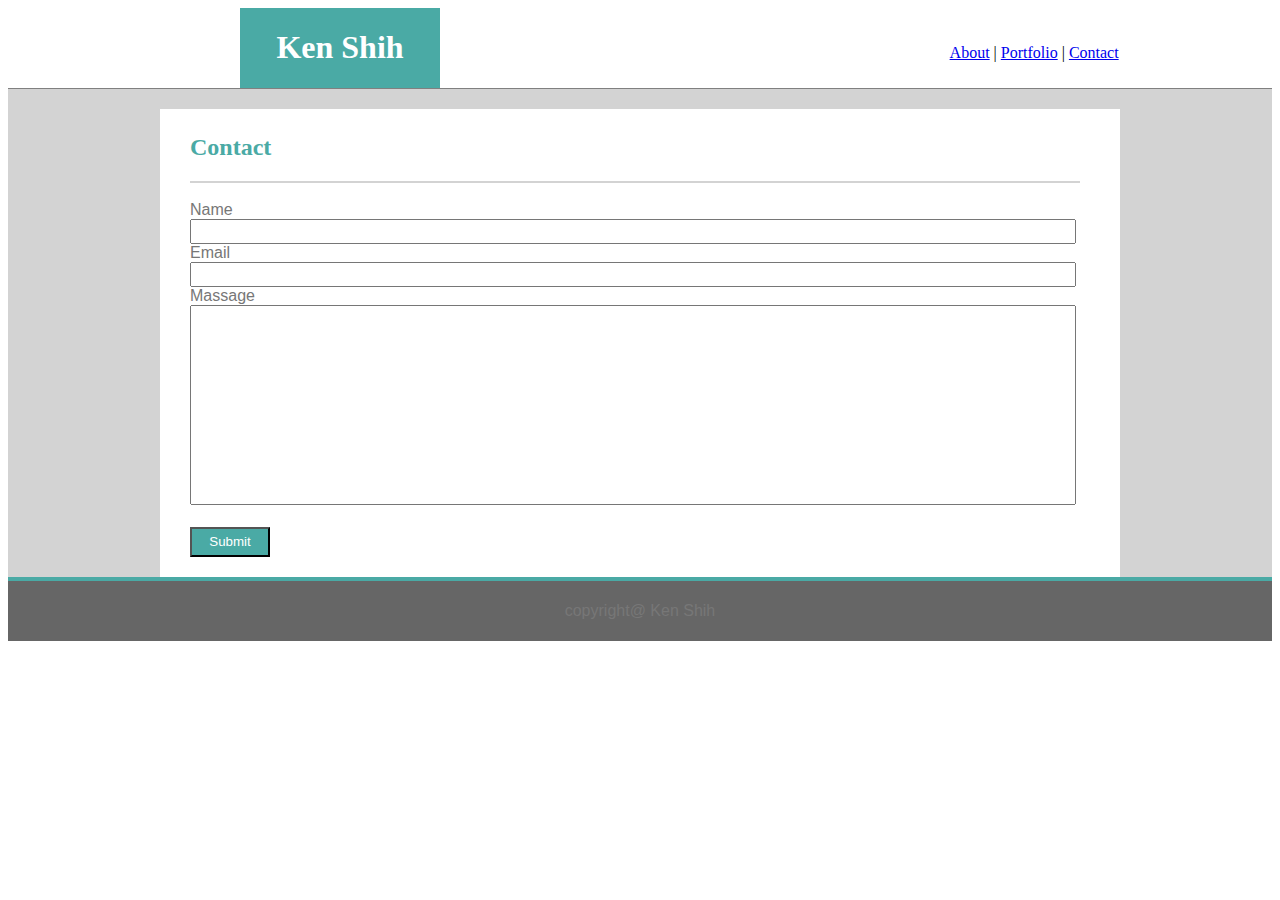
<file: contact.html>
<!DOCTYPE html>
<html lang="en">

<head>
    <meta charset="UTF-8">
    <meta name="viewport" content="width=device-width, initial-scale=1.0">
    <meta http-equiv="X-UA-Compatible" content="ie=edge">
    <title>Content</title>
    <link rel="stylesheet" type="text/css" href="assets/css/style.css">
</head>

<body>
    <div class="topnav">
        <div class="leftNav">
            <h1>Ken Shih</h1>
        </div>
        <div class="rightNav">
            <ul class="navList">
                <li class="navListItem"><a class="active " href="index.html">About</a>
                <li class="navListItem"><a href="Portfolio.html">Portfolio</a></li>
                <li class="navListItem"><a href="contact.html">Contact</a></li>
            </ul>
        </div>

    </div>
    <div class="grayLine"></div>
    <div class="content">
        <div class="whitecontent">
            <form action="">
                <div class="contact">
                <h2>Contact</h2>
                </div>
                <div class="separateline"></div>
                <br>
                <label>Name</label>
                <br>
                <input type="text" name="name">

                <br>



                <label>Email</label>
                <br>

                <input type="text" name="email">

                <br>

                <label>Massage</label>
                <br>
                <textarea name="name"></textarea>
                
                <br>
                <br>
                <button type="button">Submit</button>
                <br>



            </form>
        </div>
    </div>
    </div>

    <div class="footerLine">

    </div>

    <footer>
        <p>copyright@ Ken Shih</p>
    </footer>
</body>

</html>
</file>
<file: assets/css/style.css>
/* *{
    outline: 1px solid red;
} */

.topnav{
    display: block;
}
.leftNav{
    display:inline-block;
    background-color:#4aaaa5;
    height:80px;
    width:200px;
    margin-left: 232px;
    color:white;
    

}

p{
font-family:  'Arial', 'Helvetica Neue', Helvetica, sans-serif;
color:#777777;
}



.leftNav h1{
    text-align: center;
    font-family: 'Georgia', Times, Times New Roman, serif;
}
.rightNav{
    display:inline-block; 
    margin-left: 40%;
    
}
.rightNav ul
{
    margin: 0;
    padding: 0;
}

.rightNav ul li
{
    list-style-type: none;
    display: inline;
}

.rightNav li:not(:first-child):before {
    content: " | ";
}

.grayLine{
    width:100%; 
    height:1px; 
    background:gray;
    font-size: 0;
}



.content{
    background-color:lightgray;
    display: inline-block;
    width:100%;
    
}
.whitecontent{
    display: block;
    margin-left: auto;
    margin-right: auto;
    width:960px;
    height: auto;
    background-color:white;

}
.aboutme{
    margin-top:10px;
}
.aboutme h2{
    color:#4aaaa5;
    margin-left: 30px;
    padding-top: 25px;
}

.sparator{ 
    height:2px; 
    background:lightgray;
    font-size: 0;
    margin-left: 30px;
    margin-right: 30px

}
.p1{
    margin-left: 30px;
    margin-right: 30px
    
}
.p1img{
    display: inline-block;

}

.p1p{
    display: inline-block;
    width:670px;
    margin-left: 20px;
    vertical-align: top;
}

.p2{
    margin-left: 30px;
    margin-right: 30px
}

.p3{
    margin-left: 30px;
    margin-right: 30px
}

.footerLine{
    width:100%;
    height:4px; 
    background:#4aaaa5;
    font-size: 0;
    
}

footer { 
    background-color: #666666;
    text-align: center;
    padding:5px;


    
}


/* This is the start line of contact.html */


button{
    display:inline-block;
    margin-left:30px;
    background-color:#4aaaa5;
    height:30px;
    width:80px;
    margin-right: 232px;
    color:white;
    margin-bottom: 20px;
      }
    

.contact h2{ 
    color:#4aaaa5;
    margin-left: 30px;
    padding-top: 25px;

}



.separateline {

 height:2px; 
 background:lightgray;
 font-size: 0;
 margin-left: 30px;
 margin-right: 40px
 
}



input {
    width: 886px;
    height: 25px;
    margin-left: 30px;
  }

label {

    margin-left: 30px;
    font-family: 'Arial', 'Helvetica Neue', Helvetica, sans-serif;
    color: #777777;

}

textarea {
   width: 886px;
   height: 200px;
   margin-left: 30px;
   resize: none;
   color: lightgray;
  
   
}


/*This is start line of portfolio page*/



.portfolioline {

    height:2px; 
    background:lightgray;
    font-size: 0;
    margin-left: 30px;
    margin-right: 40px


}

.portfolio h2{
color:#4aaaa5;
margin-left: 30px;


}

* {
    box-sizing: border-box;
  }
/*
  /* Center website */
.main {
    max-width: 1000px;
    margin: auto;
  }

  .row {
    margin: 8px -16px;
  }
  
  /* Add padding BETWEEN each column (if you want) */
  .row,
  .row > .column {
    padding: 8px;
  }
  
  /* Create three equal columns that floats next to each other */
  .column {
    float: left;
    width: 33.33%;
    display: none; /* Hide columns by default */
  }
  
  /* Clear floats after rows */ 
  .row:after {
    content: "";
    display: table;
    clear: both;
  }
  
 
  
  /* The "show" class is added to the filtered elements */
  .show {
    display: block;
  }
  
  .content {
    display:inline-block;

  }

 img {
    height: 60%;
    width: 60%x;
    display:inline-block;

 }
</file>
